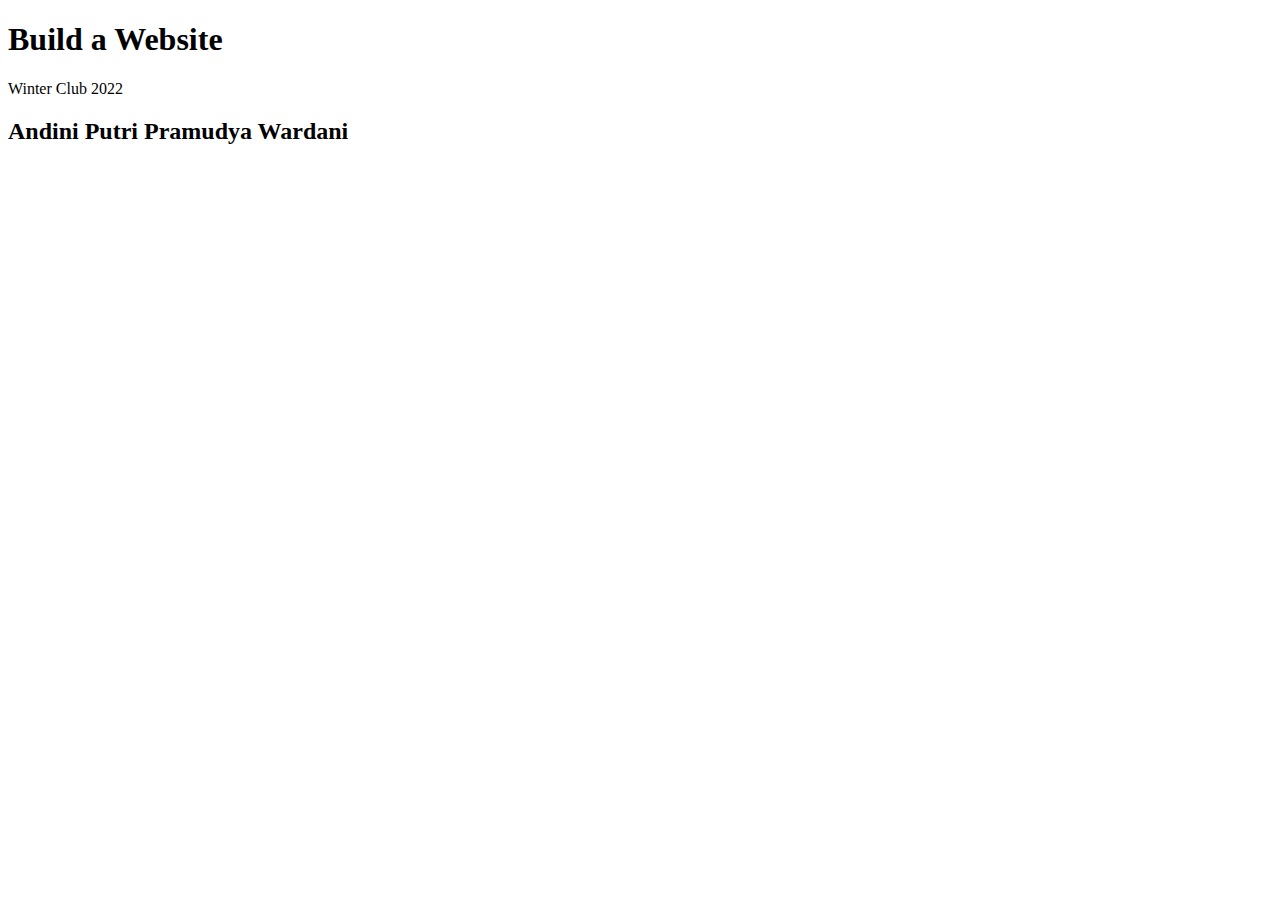
<file: index.html>
<!DOCTYPE html>
<html lang="en">
  <head>
    <meta charset="UTF-8" />
    <meta http-equiv="X-UA-Compatible" content="IE=edge" />
    <meta name="viewport" content="width=device-width, initial-scale=1.0" />
    <title>Generation Girl</title>
  </head>
  <body>
    <h1>Build a Website</h1>
    <p>Winter Club 2022</p>
    <h2>Andini Putri Pramudya Wardani</h2>
  </body>
</html>
</file>
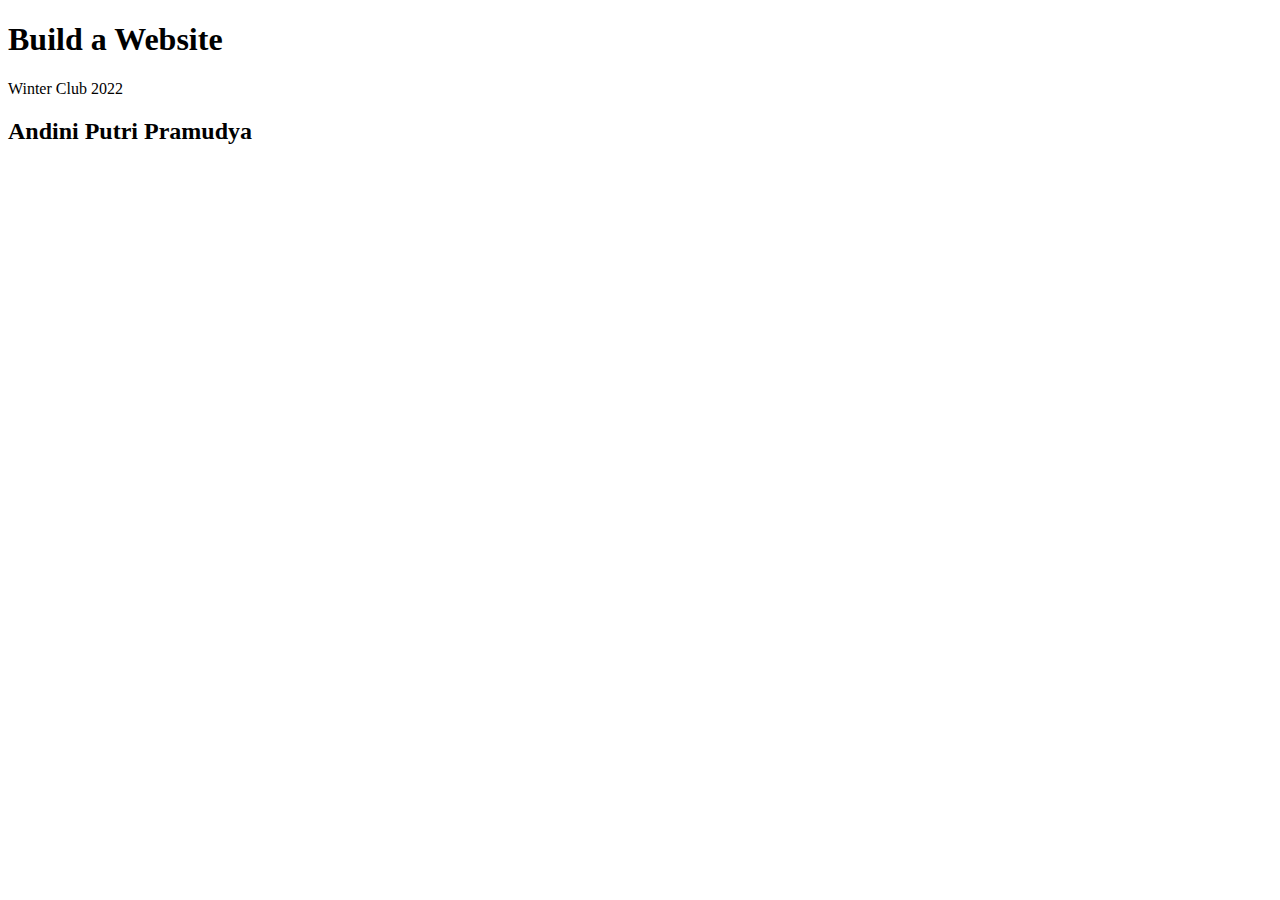
<file: day1/index.html>
<!DOCTYPE html>
<html lang="en">
  <head>
    <meta charset="UTF-8" />
    <meta http-equiv="X-UA-Compatible" content="IE=edge" />
    <meta name="viewport" content="width=device-width, initial-scale=1.0" />
    <title>Generation Girl</title>
  </head>
  <body>
    <h1>Build a Website</h1>
    <p>Winter Club 2022</p>
    <h2>Andini Putri Pramudya</h2>
  </body>
</html>
</file>
